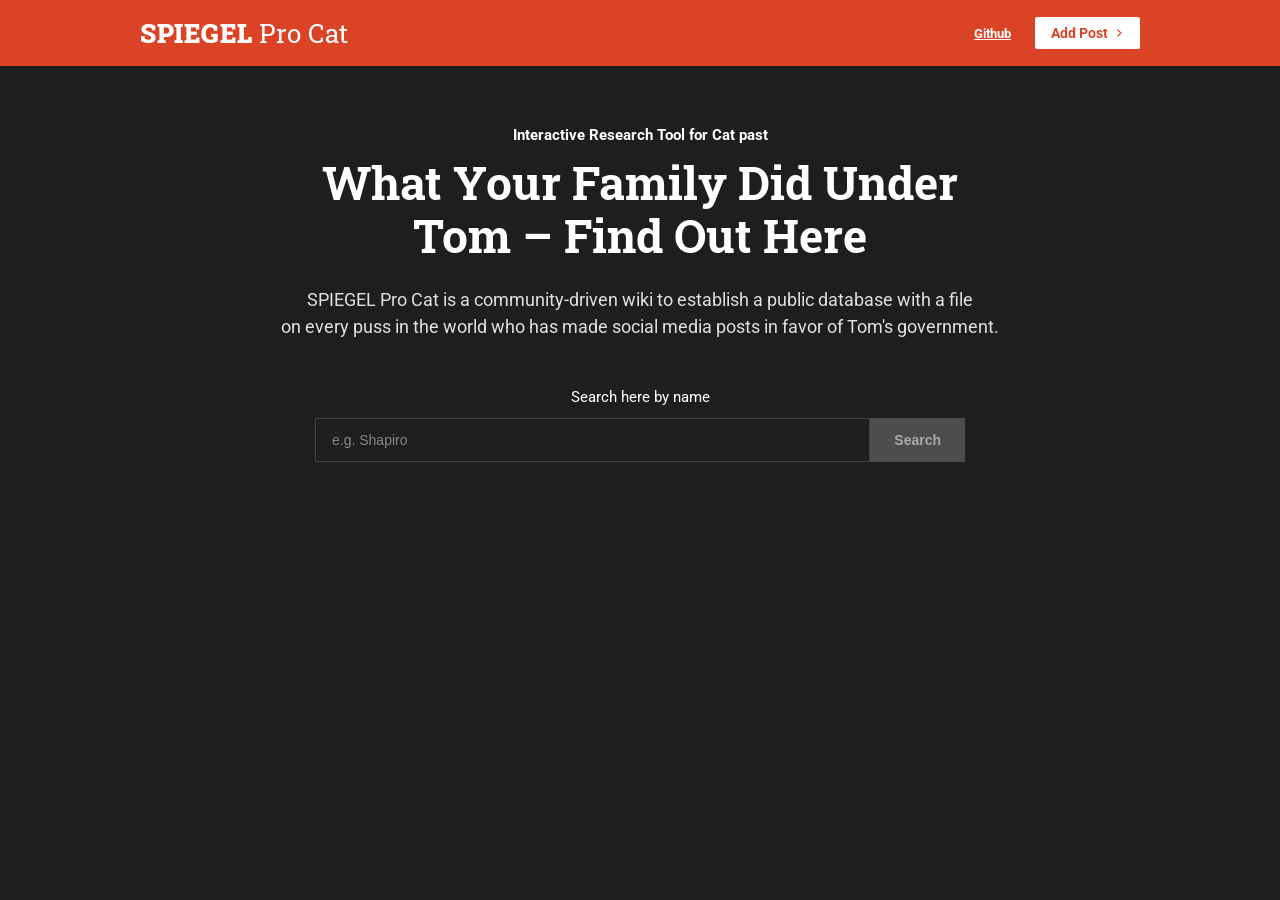
<file: index.html>
<!DOCTYPE html>
<html lang="en">
<head>
    <meta charset="UTF-8">
    <meta name="viewport" content="width=device-width, initial-scale=1.0">
    <title>SPIEGEL Pro Cat</title> 
    <link rel="preconnect" href="https://fonts.googleapis.com">
    <link rel="preconnect" href="https://fonts.gstatic.com" crossorigin>
    <link href="https://fonts.googleapis.com/css2?family=Roboto+Slab:wght@400;700;900&family=Roboto:wght@400;500;700&display=swap" rel="stylesheet">
    <style>
        :root {
            --brand-red: #da4326;
            --bg-dark: #1e1e1e;
            --text-main: #ffffff;
            --text-muted: #e0e0e0;
            --input-border: #444444;
            --btn-gray: #4d4d4d;
        }

        body {
            margin: 0;
            padding: 0;
            font-family: 'Roboto', sans-serif;
            background-color: var(--bg-dark);
            color: var(--text-main);
            -webkit-font-smoothing: antialiased;
        }

        /* --- Header Styles --- */
        header {
            background-color: var(--brand-red);
            /* The background stretches full width, but the container controls the content */
        }

        .header-container {
            max-width: 1000px; /* This creates that standard vertical alignment */
            margin: 0 auto;    /* Centers the container */
            padding: 16px 20px;
            display: flex;
            justify-content: space-between;
            align-items: center;
        }

        .logo {
            font-family: 'Roboto Slab', serif;
            font-size: 26px;
            font-weight: 900;
            color: #ffffff;
            text-decoration: none;
            letter-spacing: 0.5px;
        }

        .logo span {
            font-weight: 400;
        }

        .header-actions {
            display: flex;
            align-items: center;
            gap: 24px;
        }

        .github-link {
            color: #ffffff;
            text-decoration: underline;
            font-weight: 700;
            font-size: 13px;
        }

        .add-post-btn {
            background-color: #ffffff;
            color: var(--brand-red);
            text-decoration: none;
            font-weight: 700;
            font-size: 14px;
            padding: 8px 16px;
            display: flex;
            align-items: center;
            gap: 6px;
            border-radius: 2px;
        }

        .add-post-btn svg {
            width: 10px;
            height: 10px;
            fill: var(--brand-red);
        }

        /* --- Main Content Styles --- */
        main {
            max-width: 800px; /* Constrains the text area */
            margin: 60px auto;
            text-align: center;
            padding: 0 20px;
        }

        .pre-title {
            font-weight: 700;
            font-size: 15px;
            margin-bottom: 12px;
        }

        h1 {
            font-family: 'Roboto Slab', serif;
            font-size: 46px;
            font-weight: 700;
            line-height: 1.15;
            margin: 0 0 24px 0;
        }

        .description {
            font-size: 18px;
            line-height: 1.5;
            color: var(--text-muted);
            margin-bottom: 48px;
            padding: 0 10px;
        }

        /* --- Search Section Styles --- */
        .search-section {
            max-width: 650px;
            margin: 0 auto;
        }

        .search-label {
            display: block;
            margin-bottom: 12px;
            font-size: 15px;
        }

        .search-form {
            display: flex;
            height: 44px;
        }

        .search-input {
            flex-grow: 1;
            background-color: transparent;
            border: 1px solid var(--input-border);
            color: var(--text-main);
            padding: 0 16px;
            font-size: 14px;
            outline: none;
        }

        .search-input::placeholder {
            color: #888888;
        }

        .search-input:focus {
            border-color: #666666;
        }

        .search-submit {
            background-color: var(--btn-gray);
            color: #aaaaaa;
            border: none;
            padding: 0 24px;
            font-weight: 700;
            font-size: 14px;
            cursor: pointer;
        }
    </style>
</head>
<body>

    <header>
        <div class="header-container">
            <a href="#" class="logo">SPIEGEL <span>Pro Cat</span></a>
            <div class="header-actions">
                <a href="#" class="github-link">Github</a>
                <a href="#" class="add-post-btn">
                    Add Post
                    <svg viewBox="0 0 320 512" xmlns="http://www.w3.org/2000/svg">
                        <path d="M278.6 233.4c12.5 12.5 12.5 32.8 0 45.3l-160 160c-12.5 12.5-32.8 12.5-45.3 0s-12.5-32.8 0-45.3L210.7 256 73.4 118.6c-12.5-12.5-12.5-32.8 0-45.3s32.8-12.5 45.3 0l160 160z"/>
                    </svg>
                </a>
            </div>
        </div>
    </header>

    <main>
        <div class="pre-title">Interactive Research Tool for Cat past</div>
        
        <h1>What Your Family Did Under<br>Tom – Find Out Here</h1>
        
        <p class="description">
            SPIEGEL Pro Cat is a community-driven wiki to establish a public database with a file<br>
            on every puss in the world who has made social media posts in favor of Tom's government.
        </p>

        <div class="search-section">
            <label class="search-label" for="search-input">Search here by name</label>
            <form class="search-form" onsubmit="event.preventDefault();">
                <input type="text" id="search-input" class="search-input" placeholder="e.g. Shapiro">
                <button type="submit" class="search-submit">Search</button>
            </form>
        </div>
    </main>

</body>
</html>
</file>
